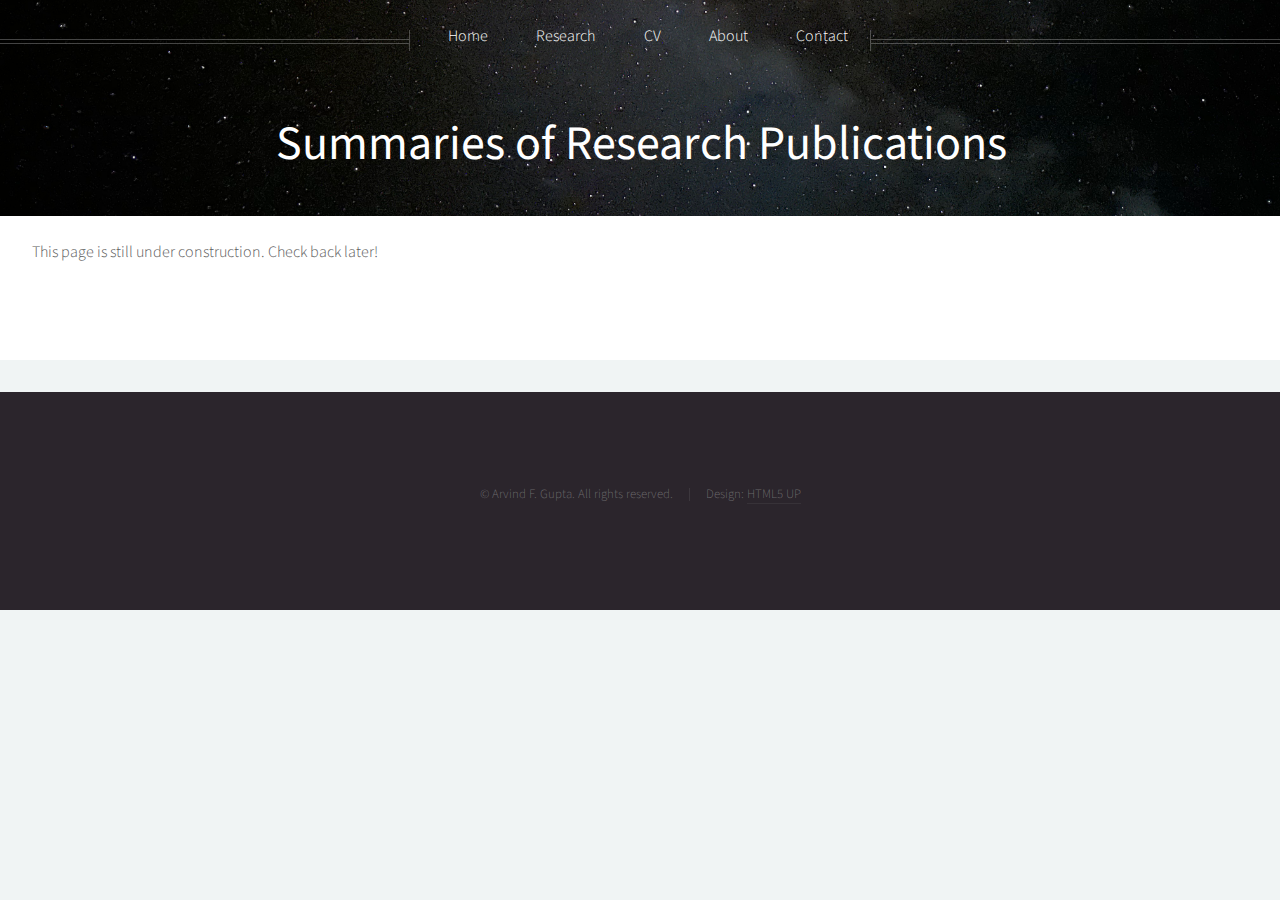
<file: article-summaries.html>
<!DOCTYPE HTML>
<!--
	Helios by HTML5 UP
	html5up.net | @ajlkn
	Free for personal and commercial use under the CCA 3.0 license (html5up.net/license)
-->
<html>
	<head>
		<title>Research</title>
		<meta charset="utf-8" />
		<meta name="viewport" content="width=device-width, initial-scale=1, user-scalable=no" />
		<link rel="stylesheet" href="assets/css/main.css" />
		<noscript><link rel="stylesheet" href="assets/css/noscript.css" /></noscript>
	</head>
	<body class="no-sidebar is-preload">
		<div id="page-wrapper">

			<!-- Header -->
				<div id="header">

					<!-- Inner -->
						<div class="inner">
							<header>
								<h1>Summaries of Research Publications</h1>
							</header>
						</div>

					<!-- Nav -->
						<nav id="nav">
							<ul>
								<li><a href="index.html">Home</a></li>
								<li>
									<a href="index.html#nets">Research</a>
									<ul>
										<li><a href="neid-earth-twin-survey.html">The NEID Earth Twin Survey</a></li>
										<li><a href="giant-planet-migration.html">Giant Exoplanet Migration</a></li>
										<li><a href="stellar-oscillations.html">Stellar Oscillations</a></li>
										<li><a href="information-theory.html">Information Theory</a></li>
										<li><a href="poster-gallery.html">Poster Gallery</a></li>
										<li><a href="article-summaries.html">Article Summaries</a></li>
									</ul>
								</li>
								<li><a href="CV_ArvindFGupta_NOIRLab.pdf">CV</a></li>
								<li><a href="about-me.html">About</a></li>
								<li><a href="contact-me.html">Contact</a></li>
							</ul>
						</nav>

				</div>


			<!-- Main -->
				<div class="wrapper style2">

					<article id="main" class="container special">
    					</br>
						<p>
						This page is still under construction. Check back later!
						</p>
					</article>

				</div>


			<!-- Footer -->
				<div id="footer">
                    <div class="copyright">
						<ul class="menu">
							<li>&copy; Arvind F. Gupta. All rights reserved.</li><li>Design: <a href="http://html5up.net">HTML5 UP</a></li>
						</ul>				
					</div>
				</div>
		</div>

		<!-- Scripts -->
			<script src="assets/js/jquery.min.js"></script>
			<script src="assets/js/jquery.dropotron.min.js"></script>
			<script src="assets/js/jquery.scrolly.min.js"></script>
			<script src="assets/js/jquery.scrollex.min.js"></script>
			<script src="assets/js/browser.min.js"></script>
			<script src="assets/js/breakpoints.min.js"></script>
			<script src="assets/js/util.js"></script>
			<script src="assets/js/main.js"></script>

	</body>
</html>
</file>
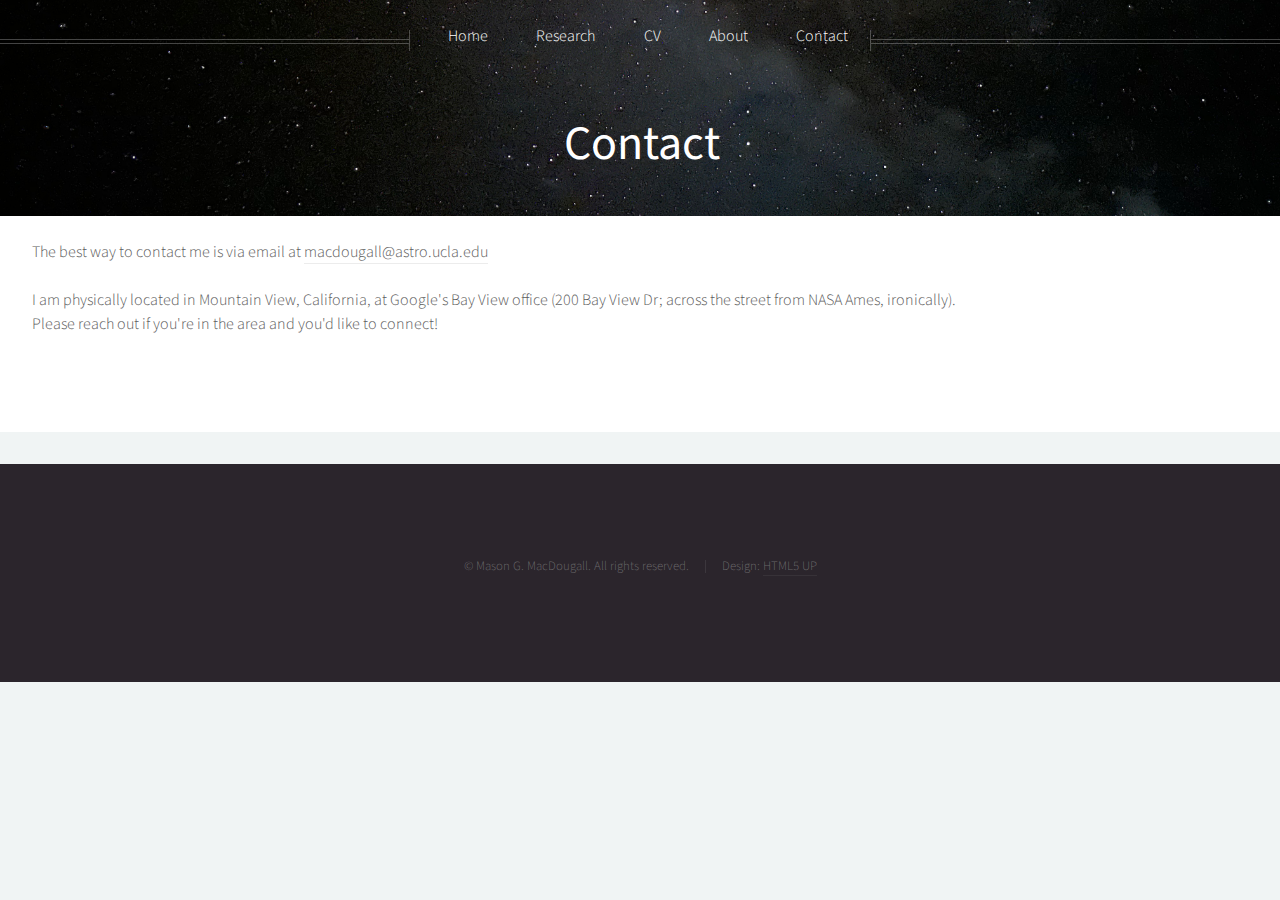
<file: contact-me.html>
<!DOCTYPE HTML>
<!--
	Helios by HTML5 UP
	html5up.net | @ajlkn
	Free for personal and commercial use under the CCA 3.0 license (html5up.net/license)
-->
<html>
	<head>
		<title>Mason G. MacDougall</title>
		<meta charset="utf-8" />
		<meta name="viewport" content="width=device-width, initial-scale=1, user-scalable=no" />
		<link rel="stylesheet" href="assets/css/main.css" />
		<noscript><link rel="stylesheet" href="assets/css/noscript.css" /></noscript>
	</head>
	<body class="no-sidebar is-preload">
		<div id="page-wrapper">

			<!-- Header -->
				<div id="header">

					<!-- Inner -->
						<div class="inner">
							<header>
								<h1>Contact</h1>
							</header>
						</div>

					<!-- Nav -->
						<nav id="nav">
							<ul>
								<li><a href="index.html">Home</a></li>
								<li>
									<a href="index.html#nets">Research</a>
									<ul>
										<li><a href="neid-earth-twin-survey.html">The NEID Earth Twin Survey</a></li>
										<li><a href="giant-planet-migration.html">Giant Exoplanet Migration</a></li>
										<li><a href="stellar-oscillations.html">Stellar Oscillations</a></li>
										<li><a href="information-theory.html">Information Theory</a></li>
										<li><a href="article-summaries.html">Article Summaries</a></li>
									</ul>
								</li>
								<li><a href="MasonMacDougall-CV.pdf">CV</a></li>
								<li><a href="about-me.html">About</a></li>
								<li><a href="contact-me.html">Contact</a></li>
							</ul>
						</nav>

				</div>


			<!-- Main -->
				<div class="wrapper style2">

					<article id="main" class="container special">
						<p>
    						<br/>
							The best way to contact me is via email at <a href="mailto:macdougall@astro.ucla.edu">macdougall@astro.ucla.edu</a>
    						<br/>
    						<br/>
                            I am physically located in Mountain View, California, at Google's Bay View office (200 Bay View Dr; across the street from NASA Ames, ironically).
    						<br/>
                            Please reach out if you're in the area and you'd like to connect!						
						</p>
					</article>

				</div>


			<!-- Footer -->
				<div id="footer">
                    <div class="copyright">
						<ul class="menu">
							<li>&copy; Mason G. MacDougall. All rights reserved.</li><li>Design: <a href="http://html5up.net">HTML5 UP</a></li>
						</ul>				
					</div>
				</div>
		</div>

		<!-- Scripts -->
			<script src="assets/js/jquery.min.js"></script>
			<script src="assets/js/jquery.dropotron.min.js"></script>
			<script src="assets/js/jquery.scrolly.min.js"></script>
			<script src="assets/js/jquery.scrollex.min.js"></script>
			<script src="assets/js/browser.min.js"></script>
			<script src="assets/js/breakpoints.min.js"></script>
			<script src="assets/js/util.js"></script>
			<script src="assets/js/main.js"></script>

	</body>
</html>
</file>
<file: assets/css/noscript.css>
/*
	Helios by HTML5 UP
	html5up.net | @ajlkn
	Free for personal and commercial use under the CCA 3.0 license (html5up.net/license)
*/

/* Carousel */

	.carousel {
		overflow-x: auto;
	}

/* Header */

	body.homepage.is-preload #header:after {
		opacity: 0;
	}
</file>
<file: assets/css/main.css>
@import url("https://fonts.googleapis.com/css?family=Source+Sans+Pro:300,300italic,400,400italic,600");
@import url("fontawesome-all.min.css");
@import url("https://p5yb14d3.github.io/cdn/psyfi-font/1.0.0/css/psyfi-font.min.css");

/*
	Helios by HTML5 UP
	html5up.net | @ajlkn
	Free for personal and commercial use under the CCA 3.0 license (html5up.net/license)
*/

html, body, div, span, applet, object,
iframe, h1, h2, h2r, h3, h4, h5, h6, p, blockquote,
pre, a, abbr, acronym, address, big, cite,
code, del, dfn, em, img, ins, kbd, q, s, samp,
small, strike, strong, sub, sup, tt, var, b,
u, i, center, dl, dt, dd, ol, ul, li, fieldset,
form, label, legend, table, caption, tbody,
tfoot, thead, tr, th, td, article, aside,
canvas, details, embed, figure, figcaption,
footer, header, hgroup, menu, nav, output, ruby,
section, summary, time, mark, audio, video {
	margin: 0;
	padding: 0;
	border: 0;
	font-size: 100%;
	font: inherit;
	vertical-align: baseline;}

article, aside, details, figcaption, figure,
footer, header, hgroup, menu, nav, section {
	display: block;}

body {
	line-height: 1;
}

ol, ul {
	list-style: none;
}

blockquote, q {
	quotes: none;
}

	blockquote:before, blockquote:after, q:before, q:after {
		content: '';
		content: none;
	}

table {
	border-collapse: collapse;
	border-spacing: 0;
}

body {
	-webkit-text-size-adjust: none;
}

mark {
	background-color: transparent;
	color: inherit;
}

input::-moz-focus-inner {
	border: 0;
	padding: 0;
}

input, select, textarea {
	-moz-appearance: none;
	-webkit-appearance: none;
	-ms-appearance: none;
	appearance: none;
}

/* Basic */

	html {
		box-sizing: border-box;
	}

	*, *:before, *:after {
		box-sizing: inherit;
	}

	body {
		background: #f0f4f4;
		color: #5b5b5b;
		font-size: 15pt;
		line-height: 1.85em;
		font-family: 'Source Sans Pro', sans-serif;
		font-weight: 300;
	}

		body.is-preload *, body.is-preload *:before, body.is-preload *:after {
			-moz-animation: none !important;
			-webkit-animation: none !important;
			-ms-animation: none !important;
			animation: none !important;
			-moz-transition: none !important;
			-webkit-transition: none !important;
			-ms-transition: none !important;
			transition: none !important;
		}

	input, textarea, select {
		font-size: 15pt;
		line-height: 1.85em;
		font-family: 'Source Sans Pro', sans-serif;
		font-weight: 300;
	}

	h1, h2, h2r, h3, h4, h5, h6, hpub {
		font-weight: 400;
		color: #483949;
		line-height: 1.25em;
	}

	h1 a, h2 a, h3 a, h4 a, h5 a, h6 a, h2r a, hpub a {
		color: inherit;
		text-decoration: none;
		border-bottom-color: transparent;
	}

	h1 strong, h2 strong, h3 strong, h4 strong, h5 strong, h6 strong, h2r strong, hpub strong {
		font-weight: 600;
	}

	h2 {
		font-size: 2.85em;
	}

	h2r {
		font-size: 1.75em;
	}
	
	hpub {
		font-size: 1.25em;
		text-align: justify;
	}
	
	h3 {
		font-size: 1.25em;
	}

	h4 {
		font-size: 1em;
		margin: 0 0 0.25em 0;
	}

	strong, b {
		font-weight: 400;
		color: #483949;
	}

	em, i {
		font-style: italic;
	}

	a {
		color: inherit;
		border-bottom: solid 1px rgba(128, 128, 128, 0.15);
		text-decoration: none;
		-moz-transition: background-color 0.35s ease-in-out, color 0.35s ease-in-out, border-bottom-color 0.35s ease-in-out;
		-webkit-transition: background-color 0.35s ease-in-out, color 0.35s ease-in-out, border-bottom-color 0.35s ease-in-out;
		-ms-transition: background-color 0.35s ease-in-out, color 0.35s ease-in-out, border-bottom-color 0.35s ease-in-out;
		transition: background-color 0.35s ease-in-out, color 0.35s ease-in-out, border-bottom-color 0.35s ease-in-out;
	}

		a:hover {
			color: #ef8376;
			border-bottom-color: transparent;
		}

	sub {
		position: relative;
		top: 0.5em;
		font-size: 0.8em;
	}

	sup {
		position: relative;
		top: -0.5em;
		font-size: 0.8em;
	}

	blockquote {
		border-left: solid 0.5em #ddd;
		padding: 1em 0 1em 2em;
		font-style: italic;
	}

	p, ul, ol, dl, table {
		margin-bottom: 1em;
	}

	p {
		text-align: justify;
	}

	br.clear {
		clear: both;
	}

	hr {
		position: relative;
		display: block;
		border: 0;
		top: 4.5em;
		margin-bottom: 9em;
		height: 6px;
		border-top: solid 1px rgba(128, 128, 128, 0.2);
		border-bottom: solid 1px rgba(128, 128, 128, 0.2);
	}

		hr:before, hr:after {
			content: '';
			position: absolute;
			top: -8px;
			display: block;
			width: 1px;
			height: 21px;
			background: rgba(128, 128, 128, 0.2);
		}

		hr:before {
			left: -1px;
		}

		hr:after {
			right: -1px;
		}

	.timestamp {
		color: rgba(128, 128, 128, 0.75);
		font-size: 0.8em;
	}

/* Container */

	.container {
		margin: 0 auto;
		max-width: 100%;
		width: 1400px;
	}

		@media screen and (max-width: 1680px) {

			.container {
				width: 1200px;
			}

		}

		@media screen and (max-width: 1280px) {

			.container {
				width: 100%;
			}

		}

		@media screen and (max-width: 960px) {

			.container {
				width: 100%;
			}

		}

		@media screen and (max-width: 840px) {

			.container {
				width: 100%;
			}

		}

		@media screen and (max-width: 736px) {

			.container {
				width: 100%;
			}

		}

/* FrontPage */

  .frontpage {
  display: flex;
  align-items: center;
  justify-content: center
}

/* Row */

	.row {
		display: flex;
		flex-wrap: wrap;
		box-sizing: border-box;
		align-items: stretch;
	}

		.row > * {
			box-sizing: border-box;
		}

		.row.gtr-uniform > * > :last-child {
			margin-bottom: 0;
		}

		.row.aln-left {
			justify-content: flex-start;
		}

		.row.aln-center {
			justify-content: center;
		}

		.row.aln-right {
			justify-content: flex-end;
		}

		.row.aln-top {
			align-items: flex-start;
		}

		.row.aln-middle {
			align-items: center;
		}

		.row.aln-bottom {
			align-items: flex-end;
		}

		.row > .imp {
			order: -1;
		}

		.row > .col-1 {
			width: 8.33333%;
		}

		.row > .off-1 {
			margin-left: 8.33333%;
		}

		.row > .col-2 {
			width: 16.66667%;
		}

		.row > .off-2 {
			margin-left: 16.66667%;
		}

		.row > .col-3 {
			width: 25%;
		}

		.row > .off-3 {
			margin-left: 25%;
		}

		.row > .col-4 {
			width: 33.33333%;
		}

		.row > .off-4 {
			margin-left: 33.33333%;
		}

		.row > .col-5 {
			width: 41.66667%;
		}

		.row > .off-5 {
			margin-left: 41.66667%;
		}

		.row > .col-6 {
			width: 50%;
		}

		.row > .off-6 {
			margin-left: 50%;
		}

		.row > .col-7 {
			width: 58.33333%;
		}

		.row > .off-7 {
			margin-left: 58.33333%;
		}

		.row > .col-8 {
			width: 66.66667%;
		}

		.row > .off-8 {
			margin-left: 66.66667%;
		}

		.row > .col-9 {
			width: 75%;
		}

		.row > .off-9 {
			margin-left: 75%;
		}

		.row > .col-10 {
			width: 83.33333%;
		}

		.row > .off-10 {
			margin-left: 83.33333%;
		}

		.row > .col-11 {
			width: 91.66667%;
		}

		.row > .off-11 {
			margin-left: 91.66667%;
		}

		.row > .col-12 {
			width: 100%;
		}

		.row > .off-12 {
			margin-left: 100%;
		}

        .row > .col-profileimg {
            width: 30%;
            margin-left: 10%;
            margin-top: 1.5em;
            margin-bottom: 1.7em;
        }

        .row > .col-profiletxt {
            width: 55%;
            margin-left: -5%;
            margin-top: 1.5em;
            margin-bottom: 1.7em;
        }
        
        .row > .col-resimg-r {
            width: 40%;
            margin-left: 1%;
            margin-top: 1em;
            margin-bottom: 1em;
            padding-top: 2em;
        }        
        .row > .col-restxt-l {
            width: 40%;
            margin-left: 10%;
            margin-top: 1em;
            margin-bottom: 1.7em;
        }        
        .row > .col-resimg-l {
            width: 40%;
            margin-left: 10%;
            margin-top: 1em;
            margin-bottom: 1em;
            padding-top: 2em;
        }        
        .row > .col-restxt-r {
            width: 40%;
            margin-left: 1%;
            margin-top: 1em;
            margin-bottom: 1.7em;
        }

		.row.gtr-0 {
			margin-top: 0px;
			margin-left: 0px;
		}

			.row.gtr-0 > * {
				padding: 0px 0 0 0px;
			}

			.row.gtr-0.gtr-uniform {
				margin-top: 0px;
			}

				.row.gtr-0.gtr-uniform > * {
					padding-top: 0px;
				}

		.row.gtr-25 {
			margin-top: -10px;
			margin-left: -10px;
		}

			.row.gtr-25 > * {
				padding: 10px 0 0 10px;
			}

			.row.gtr-25.gtr-uniform {
				margin-top: -10px;
			}

				.row.gtr-25.gtr-uniform > * {
					padding-top: 10px;
				}

		.row.gtr-50 {
			margin-top: -20px;
			margin-left: -20px;
		}

			.row.gtr-50 > * {
				padding: 20px 0 0 20px;
			}

			.row.gtr-50.gtr-uniform {
				margin-top: -20px;
			}

				.row.gtr-50.gtr-uniform > * {
					padding-top: 20px;
				}

		.row {
			margin-top: -40px;
			margin-left: -40px;
		}

			.row > * {
				padding: 40px 0 0 40px;
			}

			.row.gtr-uniform {
				margin-top: -40px;
			}

				.row.gtr-uniform > * {
					padding-top: 40px;
				}

		.row.gtr-150 {
			margin-top: -60px;
			margin-left: -60px;
		}

			.row.gtr-150 > * {
				padding: 60px 0 0 60px;
			}

			.row.gtr-150.gtr-uniform {
				margin-top: -60px;
			}

				.row.gtr-150.gtr-uniform > * {
					padding-top: 60px;
				}

		.row.gtr-200 {
			margin-top: -80px;
			margin-left: -80px;
		}

			.row.gtr-200 > * {
				padding: 80px 0 0 80px;
			}

			.row.gtr-200.gtr-uniform {
				margin-top: -80px;
			}

				.row.gtr-200.gtr-uniform > * {
					padding-top: 80px;
				}

		@media screen and (max-width: 1680px) {

			.row {
				display: flex;
				flex-wrap: wrap;
				box-sizing: border-box;
				align-items: stretch;
			}

				.row > * {
					box-sizing: border-box;
				}

				.row.gtr-uniform > * > :last-child {
					margin-bottom: 0;
				}

				.row.aln-left {
					justify-content: flex-start;
				}

				.row.aln-center {
					justify-content: center;
				}

				.row.aln-right {
					justify-content: flex-end;
				}

				.row.aln-top {
					align-items: flex-start;
				}

				.row.aln-middle {
					align-items: center;
				}

				.row.aln-bottom {
					align-items: flex-end;
				}

				.row > .imp-wide {
					order: -1;
				}

				.row > .col-1-wide {
					width: 8.33333%;
				}

				.row > .off-1-wide {
					margin-left: 8.33333%;
				}

				.row > .col-2-wide {
					width: 16.66667%;
				}

				.row > .off-2-wide {
					margin-left: 16.66667%;
				}

				.row > .col-3-wide {
					width: 25%;
				}

				.row > .off-3-wide {
					margin-left: 25%;
				}

				.row > .col-4-wide {
					width: 33.33333%;
				}

				.row > .off-4-wide {
					margin-left: 33.33333%;
				}

				.row > .col-5-wide {
					width: 41.66667%;
				}

				.row > .off-5-wide {
					margin-left: 41.66667%;
				}

				.row > .col-6-wide {
					width: 50%;
				}

				.row > .off-6-wide {
					margin-left: 50%;
				}

				.row > .col-7-wide {
					width: 58.33333%;
				}

				.row > .off-7-wide {
					margin-left: 58.33333%;
				}

				.row > .col-8-wide {
					width: 66.66667%;
				}

				.row > .off-8-wide {
					margin-left: 66.66667%;
				}

				.row > .col-9-wide {
					width: 75%;
				}

				.row > .off-9-wide {
					margin-left: 75%;
				}

				.row > .col-10-wide {
					width: 83.33333%;
				}

				.row > .off-10-wide {
					margin-left: 83.33333%;
				}

				.row > .col-11-wide {
					width: 91.66667%;
				}

				.row > .off-11-wide {
					margin-left: 91.66667%;
				}

				.row > .col-12-wide {
					width: 100%;
				}

				.row > .off-12-wide {
					margin-left: 100%;
				}

				.row.gtr-0 {
					margin-top: 0px;
					margin-left: 0px;
				}

					.row.gtr-0 > * {
						padding: 0px 0 0 0px;
					}

					.row.gtr-0.gtr-uniform {
						margin-top: 0px;
					}

						.row.gtr-0.gtr-uniform > * {
							padding-top: 0px;
						}

				.row.gtr-25 {
					margin-top: -10px;
					margin-left: -10px;
				}

					.row.gtr-25 > * {
						padding: 10px 0 0 10px;
					}

					.row.gtr-25.gtr-uniform {
						margin-top: -10px;
					}

						.row.gtr-25.gtr-uniform > * {
							padding-top: 10px;
						}

				.row.gtr-50 {
					margin-top: -20px;
					margin-left: -20px;
				}

					.row.gtr-50 > * {
						padding: 20px 0 0 20px;
					}

					.row.gtr-50.gtr-uniform {
						margin-top: -20px;
					}

						.row.gtr-50.gtr-uniform > * {
							padding-top: 20px;
						}

				.row {
					margin-top: -40px;
					margin-left: -40px;
				}

					.row > * {
						padding: 40px 0 0 40px;
					}

					.row.gtr-uniform {
						margin-top: -40px;
					}

						.row.gtr-uniform > * {
							padding-top: 40px;
						}

				.row.gtr-150 {
					margin-top: -60px;
					margin-left: -60px;
				}

					.row.gtr-150 > * {
						padding: 60px 0 0 60px;
					}

					.row.gtr-150.gtr-uniform {
						margin-top: -60px;
					}

						.row.gtr-150.gtr-uniform > * {
							padding-top: 60px;
						}

				.row.gtr-200 {
					margin-top: -80px;
					margin-left: -80px;
				}

					.row.gtr-200 > * {
						padding: 80px 0 0 80px;
					}

					.row.gtr-200.gtr-uniform {
						margin-top: -80px;
					}

						.row.gtr-200.gtr-uniform > * {
							padding-top: 80px;
						}

		}

		@media screen and (max-width: 1280px) {

			.row {
				display: flex;
				flex-wrap: wrap;
				box-sizing: border-box;
				align-items: stretch;
			}

				.row > * {
					box-sizing: border-box;
				}

				.row.gtr-uniform > * > :last-child {
					margin-bottom: 0;
				}

				.row.aln-left {
					justify-content: flex-start;
				}

				.row.aln-center {
					justify-content: center;
				}

				.row.aln-right {
					justify-content: flex-end;
				}

				.row.aln-top {
					align-items: flex-start;
				}

				.row.aln-middle {
					align-items: center;
				}

				.row.aln-bottom {
					align-items: flex-end;
				}

				.row > .imp-normal {
					order: -1;
				}

				.row > .col-1-normal {
					width: 8.33333%;
				}

				.row > .off-1-normal {
					margin-left: 8.33333%;
				}

				.row > .col-2-normal {
					width: 16.66667%;
				}

				.row > .off-2-normal {
					margin-left: 16.66667%;
				}

				.row > .col-3-normal {
					width: 25%;
				}

				.row > .off-3-normal {
					margin-left: 25%;
				}

				.row > .col-4-normal {
					width: 33.33333%;
				}

				.row > .off-4-normal {
					margin-left: 33.33333%;
				}

				.row > .col-5-normal {
					width: 41.66667%;
				}

				.row > .off-5-normal {
					margin-left: 41.66667%;
				}

				.row > .col-6-normal {
					width: 50%;
				}

				.row > .off-6-normal {
					margin-left: 50%;
				}

				.row > .col-7-normal {
					width: 58.33333%;
				}

				.row > .off-7-normal {
					margin-left: 58.33333%;
				}

				.row > .col-8-normal {
					width: 66.66667%;
				}

				.row > .off-8-normal {
					margin-left: 66.66667%;
				}

				.row > .col-9-normal {
					width: 75%;
				}

				.row > .off-9-normal {
					margin-left: 75%;
				}

				.row > .col-10-normal {
					width: 83.33333%;
				}

				.row > .off-10-normal {
					margin-left: 83.33333%;
				}

				.row > .col-11-normal {
					width: 91.66667%;
				}

				.row > .off-11-normal {
					margin-left: 91.66667%;
				}

				.row > .col-12-normal {
					width: 100%;
				}

				.row > .off-12-normal {
					margin-left: 100%;
				}

				.row.gtr-0 {
					margin-top: 0px;
					margin-left: 0px;
				}

					.row.gtr-0 > * {
						padding: 0px 0 0 0px;
					}

					.row.gtr-0.gtr-uniform {
						margin-top: 0px;
					}

						.row.gtr-0.gtr-uniform > * {
							padding-top: 0px;
						}

				.row.gtr-25 {
					margin-top: -9px;
					margin-left: -9px;
				}

					.row.gtr-25 > * {
						padding: 9px 0 0 9px;
					}

					.row.gtr-25.gtr-uniform {
						margin-top: -9px;
					}

						.row.gtr-25.gtr-uniform > * {
							padding-top: 9px;
						}

				.row.gtr-50 {
					margin-top: -18px;
					margin-left: -18px;
				}

					.row.gtr-50 > * {
						padding: 18px 0 0 18px;
					}

					.row.gtr-50.gtr-uniform {
						margin-top: -18px;
					}

						.row.gtr-50.gtr-uniform > * {
							padding-top: 18px;
						}

				.row {
					margin-top: -36px;
					margin-left: -36px;
				}

					.row > * {
						padding: 36px 0 0 36px;
					}

					.row.gtr-uniform {
						margin-top: -36px;
					}

						.row.gtr-uniform > * {
							padding-top: 36px;
						}

				.row.gtr-150 {
					margin-top: -54px;
					margin-left: -54px;
				}

					.row.gtr-150 > * {
						padding: 54px 0 0 54px;
					}

					.row.gtr-150.gtr-uniform {
						margin-top: -54px;
					}

						.row.gtr-150.gtr-uniform > * {
							padding-top: 54px;
						}

				.row.gtr-200 {
					margin-top: -72px;
					margin-left: -72px;
				}

					.row.gtr-200 > * {
						padding: 72px 0 0 72px;
					}

					.row.gtr-200.gtr-uniform {
						margin-top: -72px;
					}

						.row.gtr-200.gtr-uniform > * {
							padding-top: 72px;
						}

		}

		@media screen and (max-width: 960px) {

			.row {
				display: flex;
				flex-wrap: wrap;
				box-sizing: border-box;
				align-items: stretch;
			}

				.row > * {
					box-sizing: border-box;
				}

				.row.gtr-uniform > * > :last-child {
					margin-bottom: 0;
				}

				.row.aln-left {
					justify-content: flex-start;
				}

				.row.aln-center {
					justify-content: center;
				}

				.row.aln-right {
					justify-content: flex-end;
				}

				.row.aln-top {
					align-items: flex-start;
				}

				.row.aln-middle {
					align-items: center;
				}

				.row.aln-bottom {
					align-items: flex-end;
				}

				.row > .imp-narrow {
					order: -1;
				}

				.row > .col-1-narrow {
					width: 8.33333%;
				}

				.row > .off-1-narrow {
					margin-left: 8.33333%;
				}

				.row > .col-2-narrow {
					width: 16.66667%;
				}

				.row > .off-2-narrow {
					margin-left: 16.66667%;
				}

				.row > .col-3-narrow {
					width: 25%;
				}

				.row > .off-3-narrow {
					margin-left: 25%;
				}

				.row > .col-4-narrow {
					width: 33.33333%;
				}

				.row > .off-4-narrow {
					margin-left: 33.33333%;
				}

				.row > .col-5-narrow {
					width: 41.66667%;
				}

				.row > .off-5-narrow {
					margin-left: 41.66667%;
				}

				.row > .col-6-narrow {
					width: 50%;
				}

				.row > .off-6-narrow {
					margin-left: 50%;
				}

				.row > .col-7-narrow {
					width: 58.33333%;
				}

				.row > .off-7-narrow {
					margin-left: 58.33333%;
				}

				.row > .col-8-narrow {
					width: 66.66667%;
				}

				.row > .off-8-narrow {
					margin-left: 66.66667%;
				}

				.row > .col-9-narrow {
					width: 75%;
				}

				.row > .off-9-narrow {
					margin-left: 75%;
				}

				.row > .col-10-narrow {
					width: 83.33333%;
				}

				.row > .off-10-narrow {
					margin-left: 83.33333%;
				}

				.row > .col-11-narrow {
					width: 91.66667%;
				}

				.row > .off-11-narrow {
					margin-left: 91.66667%;
				}

				.row > .col-12-narrow {
					width: 100%;
				}

				.row > .off-12-narrow {
					margin-left: 100%;
				}

				.row.gtr-0 {
					margin-top: 0px;
					margin-left: 0px;
				}

					.row.gtr-0 > * {
						padding: 0px 0 0 0px;
					}

					.row.gtr-0.gtr-uniform {
						margin-top: 0px;
					}

						.row.gtr-0.gtr-uniform > * {
							padding-top: 0px;
						}

				.row.gtr-25 {
					margin-top: -8px;
					margin-left: -8px;
				}

					.row.gtr-25 > * {
						padding: 8px 0 0 8px;
					}

					.row.gtr-25.gtr-uniform {
						margin-top: -8px;
					}

						.row.gtr-25.gtr-uniform > * {
							padding-top: 8px;
						}

				.row.gtr-50 {
					margin-top: -16px;
					margin-left: -16px;
				}

					.row.gtr-50 > * {
						padding: 16px 0 0 16px;
					}

					.row.gtr-50.gtr-uniform {
						margin-top: -16px;
					}

						.row.gtr-50.gtr-uniform > * {
							padding-top: 16px;
						}

				.row {
					margin-top: -32px;
					margin-left: -32px;
				}

					.row > * {
						padding: 32px 0 0 32px;
					}

					.row.gtr-uniform {
						margin-top: -32px;
					}

						.row.gtr-uniform > * {
							padding-top: 32px;
						}

				.row.gtr-150 {
					margin-top: -48px;
					margin-left: -48px;
				}

					.row.gtr-150 > * {
						padding: 48px 0 0 48px;
					}

					.row.gtr-150.gtr-uniform {
						margin-top: -48px;
					}

						.row.gtr-150.gtr-uniform > * {
							padding-top: 48px;
						}

				.row.gtr-200 {
					margin-top: -64px;
					margin-left: -64px;
				}

					.row.gtr-200 > * {
						padding: 64px 0 0 64px;
					}

					.row.gtr-200.gtr-uniform {
						margin-top: -64px;
					}

						.row.gtr-200.gtr-uniform > * {
							padding-top: 64px;
						}

		}

		@media screen and (max-width: 840px) {

			.row {
				display: flex;
				flex-wrap: wrap;
				box-sizing: border-box;
				align-items: stretch;
			}

				.row > * {
					box-sizing: border-box;
				}

				.row.gtr-uniform > * > :last-child {
					margin-bottom: 0;
				}

				.row.aln-left {
					justify-content: flex-start;
				}

				.row.aln-center {
					justify-content: center;
				}

				.row.aln-right {
					justify-content: flex-end;
				}

				.row.aln-top {
					align-items: flex-start;
				}

				.row.aln-middle {
					align-items: center;
				}

				.row.aln-bottom {
					align-items: flex-end;
				}

				.row > .imp-narrower {
					order: -1;
				}

				.row > .col-1-narrower {
					width: 8.33333%;
				}

				.row > .off-1-narrower {
					margin-left: 8.33333%;
				}

				.row > .col-2-narrower {
					width: 16.66667%;
				}

				.row > .off-2-narrower {
					margin-left: 16.66667%;
				}

				.row > .col-3-narrower {
					width: 25%;
				}

				.row > .off-3-narrower {
					margin-left: 25%;
				}

				.row > .col-4-narrower {
					width: 33.33333%;
				}

				.row > .off-4-narrower {
					margin-left: 33.33333%;
				}

				.row > .col-5-narrower {
					width: 41.66667%;
				}

				.row > .off-5-narrower {
					margin-left: 41.66667%;
				}

				.row > .col-6-narrower {
					width: 50%;
				}

				.row > .off-6-narrower {
					margin-left: 50%;
				}

				.row > .col-7-narrower {
					width: 58.33333%;
				}

				.row > .off-7-narrower {
					margin-left: 58.33333%;
				}

				.row > .col-8-narrower {
					width: 66.66667%;
				}

				.row > .off-8-narrower {
					margin-left: 66.66667%;
				}

				.row > .col-9-narrower {
					width: 75%;
				}

				.row > .off-9-narrower {
					margin-left: 75%;
				}

				.row > .col-10-narrower {
					width: 83.33333%;
				}

				.row > .off-10-narrower {
					margin-left: 83.33333%;
				}

				.row > .col-11-narrower {
					width: 91.66667%;
				}

				.row > .off-11-narrower {
					margin-left: 91.66667%;
				}

				.row > .col-12-narrower {
					width: 100%;
				}

				.row > .off-12-narrower {
					margin-left: 100%;
				}

				.row.gtr-0 {
					margin-top: 0px;
					margin-left: 0px;
				}

					.row.gtr-0 > * {
						padding: 0px 0 0 0px;
					}

					.row.gtr-0.gtr-uniform {
						margin-top: 0px;
					}

						.row.gtr-0.gtr-uniform > * {
							padding-top: 0px;
						}

				.row.gtr-25 {
					margin-top: -8px;
					margin-left: -8px;
				}

					.row.gtr-25 > * {
						padding: 8px 0 0 8px;
					}

					.row.gtr-25.gtr-uniform {
						margin-top: -8px;
					}

						.row.gtr-25.gtr-uniform > * {
							padding-top: 8px;
						}

				.row.gtr-50 {
					margin-top: -16px;
					margin-left: -16px;
				}

					.row.gtr-50 > * {
						padding: 16px 0 0 16px;
					}

					.row.gtr-50.gtr-uniform {
						margin-top: -16px;
					}

						.row.gtr-50.gtr-uniform > * {
							padding-top: 16px;
						}

				.row {
					margin-top: -32px;
					margin-left: -32px;
				}

					.row > * {
						padding: 32px 0 0 32px;
					}

					.row.gtr-uniform {
						margin-top: -32px;
					}

						.row.gtr-uniform > * {
							padding-top: 32px;
						}

				.row.gtr-150 {
					margin-top: -48px;
					margin-left: -48px;
				}

					.row.gtr-150 > * {
						padding: 48px 0 0 48px;
					}

					.row.gtr-150.gtr-uniform {
						margin-top: -48px;
					}

						.row.gtr-150.gtr-uniform > * {
							padding-top: 48px;
						}

				.row.gtr-200 {
					margin-top: -64px;
					margin-left: -64px;
				}

					.row.gtr-200 > * {
						padding: 64px 0 0 64px;
					}

					.row.gtr-200.gtr-uniform {
						margin-top: -64px;
					}

						.row.gtr-200.gtr-uniform > * {
							padding-top: 64px;
						}

		}

		@media screen and (max-width: 736px) {

			.row {
				display: flex;
				flex-wrap: wrap;
				box-sizing: border-box;
				align-items: stretch;
			}

				.row > * {
					box-sizing: border-box;
				}

				.row.gtr-uniform > * > :last-child {
					margin-bottom: 0;
				}

				.row.aln-left {
					justify-content: flex-start;
				}

				.row.aln-center {
					justify-content: center;
				}

				.row.aln-right {
					justify-content: flex-end;
				}

				.row.aln-top {
					align-items: flex-start;
				}

				.row.aln-middle {
					align-items: center;
				}

				.row.aln-bottom {
					align-items: flex-end;
				}

				.row > .imp-mobile {
					order: -1;
				}

				.row > .col-1-mobile {
					width: 8.33333%;
				}

				.row > .off-1-mobile {
					margin-left: 8.33333%;
				}

				.row > .col-2-mobile {
					width: 16.66667%;
				}

				.row > .off-2-mobile {
					margin-left: 16.66667%;
				}

				.row > .col-3-mobile {
					width: 25%;
				}

				.row > .off-3-mobile {
					margin-left: 25%;
				}

				.row > .col-4-mobile {
					width: 33.33333%;
				}

				.row > .off-4-mobile {
					margin-left: 33.33333%;
				}

				.row > .col-5-mobile {
					width: 41.66667%;
				}

				.row > .off-5-mobile {
					margin-left: 41.66667%;
				}

				.row > .col-6-mobile {
					width: 50%;
				}

				.row > .off-6-mobile {
					margin-left: 50%;
				}

				.row > .col-7-mobile {
					width: 58.33333%;
				}

				.row > .off-7-mobile {
					margin-left: 58.33333%;
				}

				.row > .col-8-mobile {
					width: 66.66667%;
				}

				.row > .off-8-mobile {
					margin-left: 66.66667%;
				}

				.row > .col-9-mobile {
					width: 75%;
				}

				.row > .off-9-mobile {
					margin-left: 75%;
				}

				.row > .col-10-mobile {
					width: 83.33333%;
				}

				.row > .off-10-mobile {
					margin-left: 83.33333%;
				}

				.row > .col-11-mobile {
					width: 91.66667%;
				}

				.row > .off-11-mobile {
					margin-left: 91.66667%;
				}

				.row > .col-12-mobile {
					width: 100%;
				}

				.row > .off-12-mobile {
					margin-left: 100%;
				}

				.row.gtr-0 {
					margin-top: 0px;
					margin-left: 0px;
				}

					.row.gtr-0 > * {
						padding: 0px 0 0 0px;
					}

					.row.gtr-0.gtr-uniform {
						margin-top: 0px;
					}

						.row.gtr-0.gtr-uniform > * {
							padding-top: 0px;
						}

				.row.gtr-25 {
					margin-top: -5px;
					margin-left: -5px;
				}

					.row.gtr-25 > * {
						padding: 5px 0 0 5px;
					}

					.row.gtr-25.gtr-uniform {
						margin-top: -5px;
					}

						.row.gtr-25.gtr-uniform > * {
							padding-top: 5px;
						}

				.row.gtr-50 {
					margin-top: -10px;
					margin-left: -10px;
				}

					.row.gtr-50 > * {
						padding: 10px 0 0 10px;
					}

					.row.gtr-50.gtr-uniform {
						margin-top: -10px;
					}

						.row.gtr-50.gtr-uniform > * {
							padding-top: 10px;
						}

				.row {
					margin-top: -20px;
					margin-left: -20px;
				}

					.row > * {
						padding: 20px 0 0 20px;
					}

					.row.gtr-uniform {
						margin-top: -20px;
					}

						.row.gtr-uniform > * {
							padding-top: 20px;
						}

				.row.gtr-150 {
					margin-top: -30px;
					margin-left: -30px;
				}

					.row.gtr-150 > * {
						padding: 30px 0 0 30px;
					}

					.row.gtr-150.gtr-uniform {
						margin-top: -30px;
					}

						.row.gtr-150.gtr-uniform > * {
							padding-top: 30px;
						}

				.row.gtr-200 {
					margin-top: -40px;
					margin-left: -40px;
				}

					.row.gtr-200 > * {
						padding: 40px 0 0 40px;
					}

					.row.gtr-200.gtr-uniform {
						margin-top: -40px;
					}

						.row.gtr-200.gtr-uniform > * {
							padding-top: 40px;
						}

		}

/* Sections/Article */

	section, article {
		margin-bottom: 3em;
	}

		section > :last-child, section:last-child, article > :last-child, article:last-child {
			margin-bottom: 0;
		}

		section.special > header, section.special > footer, article.special > header, article.special > footer {
			text-align: center;
		}

	.row > section, .row > article {
		margin-bottom: 0;
	}

	header {
		margin: 0 0 1em 0;
	}

		header > p {
			display: block;
			font-size: 1.5em;
			margin: 1em 0 2em 0;
			line-height: 1.5em;
			text-align: inherit;
		}

	footer {
		margin: 2.5em 0 0 0;
	}

/* Image */

	.image {
		position: relative;
		display: inline-block;
		border: 0;
		outline: 0;
	}

		.image img {
			display: block;
			width: 100%;
		}

		.image.fit {
			display: block;
			width: 70%;
		}
		
		.image.fitc {
			display: block;
			width: 100%;
			vertical-align: middle;
		}


		.image.featured {
			display: block;
			width: 100%;
			padding-top: 2em;
			margin: 0 0 4em 0;
		}

		.image.pub {
			display: block;
			width: 75%;
			padding-top: 2em;
			margin: 0 0 2em 0;
		}

		.image.left {
			float: left;
			margin: 0 2em 2em 0;
		}

		.image.centered {
			display: block;
			margin: 0 0 2em 0;
		}

			.image.centered img {
				margin: 0 auto;
				width: auto;
			}

/* List */

	ul {
		list-style: disc;
		padding-left: 1em;
	}

		ul li {
			padding-left: 0.5em;
		}

	ol {
		list-style: decimal;
		padding-left: 1.25em;
	}

		ol li {
			padding-left: 0.25em;
		}

/* Actions */

	ul.actions {
		margin: 3em 0 0 0;
		list-style: none;
		padding-left: 0;
	}

		form ul.actions {
			margin-top: 0;
		}

		ul.actions li {
			display: inline-block;
			margin: 0 0.75em 0 0.75em;
			padding-left: 0;
		}

			ul.actions li:first-child {
				margin-left: 0;
			}

			ul.actions li:last-child {
				margin-right: 0;
			}

/* Divided */

	ul.divided {
		list-style: none;
		padding-left: 0;
	}

		ul.divided li {
			border-top: solid 1px rgba(128, 128, 128, 0.2);
			padding-top: 1.5em;
			margin-top: 1.5em;
			padding-left: 0;
		}

			ul.divided li:first-child {
				border-top: 0;
				padding-top: 0;
				margin-top: 0;
			}

/* Menu */

	ul.menu {
		height: 1em;
		line-height: 1em;
		list-style: none;
		padding-left: 0;
	}

		ul.menu li {
			display: inline-block;
			border-left: solid 1px rgba(128, 128, 128, 0.2);
			padding-left: 1.25em;
			margin-left: 1.25em;
		}

			ul.menu li:first-child {
				border-left: 0;
				padding-left: 0;
				margin-left: 0;
			}

/* Icons */

	ul.icons {
		position: relative;
		background: rgba(128, 128, 128, 0.05);
		border-radius: 4em;
		display: inline-block;
		padding: 0.35em 0.75em 0.35em 0.75em;
		font-size: 1.25em;
		cursor: default;
		list-style: none;
	}

		ul.icons li {
			display: inline-block;
			padding-left: 0;
		}

			ul.icons li a {
				display: inline-block;
				background: none;
				width: 2.5em;
				height: 2.5em;
				line-height: 2.5em;
				text-align: center;
				border-radius: 100%;
				border: 0;
				color: inherit;
			}

				ul.icons li a:hover {
					color: #ef8376;
				}

/* Form */

	form label {
		display: block;
		font-weight: 400;
		color: #483949;
		margin: 0 0 1em 0;
	}

	form input[type="text"],
	form input[type="email"],
	form input[type="password"],
	form select,
	form textarea {
		-webkit-appearance: none;
		display: block;
		border: 0;
		background: #fafafa;
		width: 100%;
		border-radius: 0.5em;
		border: solid 1px #E5E5E5;
		padding: 1em;
		-moz-transition: background-color 0.35s ease-in-out, border-color 0.35s ease-in-out;
		-webkit-transition: background-color 0.35s ease-in-out, border-color 0.35s ease-in-out;
		-ms-transition: background-color 0.35s ease-in-out, border-color 0.35s ease-in-out;
		transition: background-color 0.35s ease-in-out, border-color 0.35s ease-in-out;
	}

		form input[type="text"]:focus,
		form input[type="email"]:focus,
		form input[type="password"]:focus,
		form select:focus,
		form textarea:focus {
			background: #fff;
			border-color: #df7366;
		}

	form input[type="text"],
	form input[type="email"],
	form input[type="password"],
	form select {
		line-height: 1em;
	}

	form textarea {
		min-height: 9em;
	}

	form ::-webkit-input-placeholder {
		color: #555 !important;
	}

	form :-moz-placeholder {
		color: #555 !important;
	}

	form ::-moz-placeholder {
		color: #555 !important;
	}

	form :-ms-input-placeholder {
		color: #555 !important;
	}

	form ::-moz-focus-inner {
		border: 0;
	}

/* Table */

	table {
		width: 100%;
	}

		table.default {
			width: 100%;
		}

			table.default tbody tr {
				border-top: solid 1px #e5e5e5;
			}

				table.default tbody tr:first-child {
					border-top: 0;
				}

				table.default tbody tr:nth-child(2n+1) {
					background: #fafafa;
				}

			table.default td {
				padding: 0.5em 1em 0.5em 1em;
			}

			table.default th {
				text-align: left;
				font-weight: 400;
				padding: 0.5em 1em 0.5em 1em;
			}

			table.default thead {
				border-bottom: solid 2px #e5e5e5;
			}

			table.default tfoot {
				border-top: solid 2px #e5e5e5;
			}

/* Button */

	input[type="button"],
	input[type="submit"],
	input[type="reset"],
	button,
	.button {
		position: relative;
		display: inline-block;
		background: #df7366;
		color: #fff;
		text-align: center;
		border-radius: 0.5em;
		text-decoration: none;
		padding: 0.65em 3em 0.65em 3em;
		border: 0;
		cursor: pointer;
		outline: 0;
		font-weight: 300;
		-moz-transition: background-color 0.35s ease-in-out, color 0.35s ease-in-out, border-bottom-color 0.35s ease-in-out;
		-webkit-transition: background-color 0.35s ease-in-out, color 0.35s ease-in-out, border-bottom-color 0.35s ease-in-out;
		-ms-transition: background-color 0.35s ease-in-out, color 0.35s ease-in-out, border-bottom-color 0.35s ease-in-out;
		transition: background-color 0.35s ease-in-out, color 0.35s ease-in-out, border-bottom-color 0.35s ease-in-out;
	}

		input[type="button"]:hover,
		input[type="submit"]:hover,
		input[type="reset"]:hover,
		button:hover,
		.button:hover {
			color: #fff;
			background: #ef8376;
		}

		input[type="button"].alt,
		input[type="submit"].alt,
		input[type="reset"].alt,
		button.alt,
		.button.alt {
			background: #2B252C;
		}

			input[type="button"].alt:hover,
			input[type="submit"].alt:hover,
			input[type="reset"].alt:hover,
			button.alt:hover,
			.button.alt:hover {
				background: #3B353C;
			}

/* Post */

	.post.stub {
		text-align: center;
	}

		.post.stub header {
			margin: 0;
		}

/* Icons */

	.icon {
		text-decoration: none;
		text-decoration: none;
	}

		.icon:before {
			-moz-osx-font-smoothing: grayscale;
			-webkit-font-smoothing: antialiased;
			display: inline-block;
			font-style: normal;
			font-variant: normal;
			text-rendering: auto;
			line-height: 1;
			text-transform: none !important;
			font-family: 'Font Awesome 5 Free';
			font-weight: 400;
		}

		.icon:before {
			line-height: inherit;
			font-size: 1.25em;
		}

		.icon > .label {
			display: none;
		}

		.icon.solid:before {
			font-weight: 900;
		}
		
		.icon.start:before {
			font-weight: 900;
			font-size: 3.25em;
		}
		
		.icon.brands:before {
			font-family: 'Font Awesome 5 Brands';
		}

		.icon.circled {
			position: relative;
			display: inline-block;
			background: #2b252c;
			color: #fff;
			border-radius: 100%;
			width: 3em;
			height: 3em;
			line-height: 3em;
			text-align: center;
			font-size: 1.25em;
		}

			header .icon.circled {
				margin: 0 0 2em 0;
			}

/* Wrapper */

	.wrapper {
		background: #fff;
		margin: 0 0 2em 0;
		padding: 6em 0 6em 0;
	}

		.wrapper.style2 {
			padding-top: 0;
		}

    .profile {
		background: #fff;
		margin: 0 0 2em 0;
		padding: 1em 0 0em 0;
	}

    .addbar {
		margin: 0 0 -0.5em 0;
		padding: 0em 0 0em 0;
	}

/* Header */

	#header {
		position: relative;
		background-image: url("../../images/milky_way_dark.jpeg");
		background-size: cover;
		background-position: center center;
		background-attachment: fixed;
		color: #fff;
		text-align: center;
		padding: 7.5em 0 2em 0;
		cursor: default;
	}

		#header:before {
			content: '';
			display: inline-block;
			vertical-align: middle;
			height: 100%;
		}

		#header .inner {
			position: relative;
			z-index: 1;
			margin: 0;
			display: inline-block;
			vertical-align: middle;
		}

		#header header {
			display: inline-block;
		}

			#header header > p {
				font-size: 1.25em;
				margin: 0;
			}

		#header h1 {
			color: #fff;
			font-size: 3em;
			line-height: 1em;
		}

			#header h1 a {
				color: inherit;
			}

		#header .button {
			display: inline-block;
			border-radius: 100%;
			width: 4.5em;
			height: 4.5em;
			line-height: 4.5em;
			text-align: center;
			font-size: 1.25em;
			padding: 0;
		}

		#header hr {
			top: 1.5em;
			margin-bottom: 3em;
			border-bottom-color: rgba(192, 192, 192, 0.35);
			box-shadow: inset 0 1px 0 0 rgba(192, 192, 192, 0.35);
		}

			#header hr:before, #header hr:after {
				background: rgba(192, 192, 192, 0.35);
			}

		#header footer {
			margin: 1em 0 0 0;
		}

	body.homepage #header {
		height: 100vh;
		min-height: 10em;
	}

		body.homepage #header h1 {
			font-size: 4em;
		}

		body.homepage #header:after {
			content: '';
			display: block;
			position: absolute;
			left: 0;
			top: 0;
			width: 100%;
			height: 100%;
			opacity: 1;
		}

	body.homepage.is-preload #header:after {
		opacity: 1;
	}

/* Nav */

	#nav {
		position: absolute;
		top: 0;
		left: 0;
		width: 100%;
		text-align: center;
		padding: 1.5em 0 1.5em 0;
		z-index: 1;
		overflow: hidden;
	}

		#nav > ul {
			line-height: 0px;
			position: relative;
			display: inline-block;
			margin: 0;
			height: 21px;
			border-left: solid 1px rgba(192, 192, 192, 0.35);
			border-right: solid 1px rgba(192, 192, 192, 0.35);
		}

			#nav > ul:before, #nav > ul:after {
				content: '';
				display: block;
				width: 300%;
				position: absolute;
				top: 50%;
				margin-top: -2px;
				height: 5px;
				border-top: solid 1px rgba(192, 192, 192, 0.35);
				border-bottom: solid 1px rgba(192, 192, 192, 0.35);
			}

			#nav > ul:before {
				left: 100%;
				margin-left: 1px;
			}

			#nav > ul:after {
				right: 100%;
				margin-right: 1px;
			}

			#nav > ul > li {
				display: inline-block;
				margin: -9px 0.5em 0 0.5em;
				border-radius: 0.5em;
				padding: 0.85em;
				border: solid 1px transparent;
				-moz-transition: color 0.35s ease-in-out, border-color 0.35s ease-in-out;
				-webkit-transition: color 0.35s ease-in-out, border-color 0.35s ease-in-out;
				-ms-transition: color 0.35s ease-in-out, border-color 0.35s ease-in-out;
				transition: color 0.35s ease-in-out, border-color 0.35s ease-in-out;
			}

				#nav > ul > li.active {
					border-color: rgba(192, 192, 192, 0.35);
				}

				#nav > ul > li > a, #nav > ul > li > span {
					display: block;
					color: inherit;
					text-decoration: none;
					border: 0;
					outline: 0;
				}

				#nav > ul > li > ul {
					display: none;
				}

	.dropotron {
		background: rgba(255, 255, 255, 0.975);
		padding: 1em 1.25em 1em 1.25em;
		line-height: 1em;
		height: auto;
		text-align: left;
		border-radius: 0.5em;
		box-shadow: 0 0.15em 0.25em 0 rgba(0, 0, 0, 0.25);
		min-width: 12em;
		margin-top: -1em;
		list-style: none;
	}

		.dropotron li {
			border-top: solid 1px rgba(128, 128, 128, 0.2);
			color: #5b5b5b;
			padding-left: 0;
		}

			.dropotron li:first-child {
				border-top: 0;
			}

			.dropotron li:hover {
				color: #ef8376;
			}

			.dropotron li a, .dropotron li span {
				display: block;
				border: 0;
				padding: 0.5em 0 0.5em 0;
				-moz-transition: color 0.35s ease-in-out;
				-webkit-transition: color 0.35s ease-in-out;
				-ms-transition: color 0.35s ease-in-out;
				transition: color 0.35s ease-in-out;
			}

		.dropotron.level-0 {
			margin-top: 2em;
			font-size: 0.9em;
		}

			.dropotron.level-0:before {
				content: '';
				position: absolute;
				left: 50%;
				top: -0.7em;
				margin-left: -0.75em;
				border-bottom: solid 0.75em rgba(255, 255, 255, 0.975);
				border-left: solid 0.75em rgba(64, 64, 64, 0);
				border-right: solid 0.75em rgba(64, 64, 64, 0);
			}

/* Banner */

	#banner {
		background: #fff;
		text-align: center;
		padding: 4.5em 0 4.5em 0;
		margin-bottom: 0;
	}

		#banner header > p {
			margin-bottom: 0;
		}

/* Content */

	#content > hr {
		top: 3em;
		margin-bottom: 6em;
	}

	#content > section {
		margin-bottom: 0;
	}

/* Sidebar */

	#sidebar > hr {
		top: 3em;
		margin-bottom: 6em;
	}

		#sidebar > hr.first {
			display: none;
		}

	#sidebar > section {
		margin-bottom: 0;
	}

/* Main */

	#main {
		margin-bottom: 0;
	}

		#main section:first-of-type {
			padding-top: 2em;
		}

/* Footer */

	#footer {
		position: relative;
		overflow: hidden;
		padding: 6em 0 6em 0;
		background: #2b252c;
		color: #fff;
	}

		#footer .icon.circled {
			background: #fff;
			color: #2b252c;
		}

		#footer header {
			text-align: center;
			cursor: default;
		}

		#footer h2, #footer h3, #footer h4, #footer h5, #footer h6 {
			color: #fff;
		}

		#footer .contact {
			text-align: center;
		}

			#footer .contact p {
				text-align: center;
				margin: 0 0 3em 0;
			}

		#footer .copyright {
			text-align: center;
			color: rgba(128, 128, 128, 0.75);
			font-size: 0.8em;
			cursor: default;
		}

			#footer .copyright a {
				color: rgba(128, 128, 128, 0.75);
			}

				#footer .copyright a:hover {
					color: rgba(212, 212, 212, 0.85);
				}

/* Carousel */

	.carousel {
		position: relative;
		overflow: hidden;
		padding: 2em 0 2em 0;
		margin-bottom: 0;
	}

		.carousel .forward, .carousel .backward {
			position: absolute;
			top: 50%;
			width: 6em;
			height: 12em;
			margin-top: -6em;
			cursor: pointer;
		}

			.carousel .forward:before, .carousel .backward:before {
				content: '';
				display: block;
				width: 6em;
				height: 6em;
				border-radius: 100%;
				background-color: rgba(72, 57, 73, 0.5);
				position: absolute;
				top: 50%;
				margin-top: -3em;
				-moz-transition: background-color 0.35s ease-in-out;
				-webkit-transition: background-color 0.35s ease-in-out;
				-o-transition: background-color 0.35s ease-in-out;
				-ms-transition: background-color 0.35s ease-in-out;
				transition: background-color 0.35s ease-in-out;
				-webkit-backface-visibility: hidden;
			}

			.carousel .forward:after, .carousel .backward:after {
				content: '';
				width: 3em;
				height: 3em;
				position: absolute;
				top: 50%;
				margin: -1.5em 0 0 0;
				background: url("images/arrow.svg") no-repeat center center;
			}

			.carousel .forward:hover:before, .carousel .backward:hover:before {
				background-color: rgba(239, 131, 118, 0.75);
			}

		.carousel .forward {
			right: 0;
		}

			.carousel .forward:before {
				right: -3em;
			}

			.carousel .forward:after {
				right: -0.25em;
			}

		.carousel .backward {
			left: 0;
		}

			.carousel .backward:before {
				left: -3em;
			}

			.carousel .backward:after {
				left: -0.25em;
				-moz-transform: scaleX(-1);
				-webkit-transform: scaleX(-1);
				-ms-transform: scaleX(-1);
				transform: scaleX(-1);
			}

		.carousel .reel {
			white-space: nowrap;
			position: relative;
			-webkit-overflow-scrolling: touch;
			padding: 0 2em 0 2em;
		}

		.carousel article {
			display: inline-block;
			width: 18em;
			background: #fff;
			text-align: center;
			padding: 0 1em 3em 1em;
			margin: 0 2em 0 0;
			white-space: normal;
			opacity: 1.0;
		}

			.carousel article.loading {
				opacity: 1;
			}

			.carousel article .image {
				position: relative;
				left: -1em;
				top: 0;
				width: auto;
				margin-right: -2em;
				margin-bottom: 3em;
			}

			.carousel article p {
				text-align: center;
			}

/* Wide */

	@media screen and (max-width: 1680px) {

		/* Basic */

			body, input, textarea, select {
				font-size: 14pt;
				line-height: 1.75em;
			}

		/* Carousel */

			.carousel {
				padding: 1.5em 0 1.5em 0;
			}

				.carousel .reel {
					padding: 0 1.5em 0 1.5em;
				}

				.carousel article {
					width: 18em;
					margin: 0 1.25em 0 0;
				}

	}

/* Normal */

	@media screen and (max-width: 1280px) {

		/* Basic */

			body, input, textarea, select {
				font-size: 12pt;
				line-height: 1.5em;
			}

		/* Wrapper */

			.wrapper {
				padding-left: 2em;
				padding-right: 2em;
			}

		/* Header */

			#header {
				background-attachment: scroll;
			}

				#header .inner {
					padding-left: 2em;
					padding-right: 2em;
				}

		/* Banner */

			#banner {
				padding-left: 2em;
				padding-right: 2em;
			}

		/* Footer */

			#footer {
				padding-left: 2em;
				padding-right: 2em;
			}

	}

/* Narrow */

/* Narrower */

	@media screen and (max-width: 840px) {

		/* Basic */

			body, input, textarea, select {
				font-size: 13pt;
				line-height: 1.65em;
			}

			.tweet {
				text-align: center;
			}

			.timestamp {
				display: block;
				text-align: center;
			}

		/* Footer */

			#footer {
				padding: 4em 2em 4em 2em;
			}

		/* Carousel */

			.carousel {
				padding: 1.25em 0 1.25em 0;
			}

				.carousel article {
					width: 18em;
					margin: 0 1em 0 0;
				}

	}

/* Mobile */

	#navPanel, #titleBar {
		display: none;
	}

	@media screen and (max-width: 736px) {

		/* Basic */

			html, body {
				overflow-x: hidden;
			}

			body, input, textarea, select {
				font-size: 12.5pt;
				line-height: 1.5em;
			}

			h2 {
				font-size: 1.75em;
			}

			h2r {
				font-size: 1.5em;
			}
			hpub {
				font-size: 1.25em;
				text-align: justify;
			}

			h3 {
				font-size: 1.25em;
			}

			hr {
				top: 3em;
				margin-bottom: 6em;
			}

		/* Section/Article */

			section, article {
				margin-bottom: 2em;
			}

				section:last-child, article:last-child {
					margin-bottom: 0;
				}

			.row > section, .row > article {
				margin-bottom: 2em;
			}

			header > p {
				font-size: 1.25em;
			}

		/* Image */

			.image.featured {
				margin: 0 0 2em 0;
			}

			.image.left {
				margin: 0 1em 1em 0;
			}

			.image.centered {
				margin: 0 0 1em 0;
			}



		/* Actions */

			form ul.actions {
				margin-top: 0;
			}

			ul.actions li {
				display: block;
				margin: 0.75em 0 0 0;
			}

				ul.actions li:first-child {
					margin-top: 0;
				}

		/* Menu */

			ul.menu {
				height: auto;
				text-align: center;
			}

				ul.menu li {
					display: block;
					border: 0;
					padding: 0.75em 0 0 0;
					margin: 0;
				}

					ul.menu li:first-child {
						padding-top: 0;
					}

		/* Icons */

			ul.icons {
				font-size: 1em;
				padding: 0.35em 0.5em 0.35em 0.5em;
			}

				ul.icons li a {
					width: 2.25em;
				}

		/* Button */

			input[type="button"],
			input[type="submit"],
			input[type="reset"],
			button,
			.button {
				display: block;
				padding: 0;
				line-height: 3em;
				width: 100%;
			}

		/* Nav */

			#page-wrapper {
				-moz-backface-visibility: hidden;
				-webkit-backface-visibility: hidden;
				-ms-backface-visibility: hidden;
				backface-visibility: hidden;
				-moz-transition: -moz-transform 0.5s ease;
				-webkit-transition: -webkit-transform 0.5s ease;
				-ms-transition: -ms-transform 0.5s ease;
				transition: transform 0.5s ease;
				padding-bottom: 1px;
			}

			#navButton {
				-moz-backface-visibility: hidden;
				-webkit-backface-visibility: hidden;
				-ms-backface-visibility: hidden;
				backface-visibility: hidden;
				-moz-transition: -moz-transform 0.5s ease;
				-webkit-transition: -webkit-transform 0.5s ease;
				-ms-transition: -ms-transform 0.5s ease;
				transition: transform 0.5s ease;
				display: block;
				height: 44px;
				left: 0;
				position: fixed;
				top: 0;
				width: 100%;
				z-index: 10001;
			}

				#navButton .toggle {
					text-decoration: none;
					position: absolute;
					left: 0;
					top: 0;
					width: 100%;
					height: 100%;
					border: 0;
					outline: 0;
				}

					#navButton .toggle:before {
						-moz-osx-font-smoothing: grayscale;
						-webkit-font-smoothing: antialiased;
						display: inline-block;
						font-style: normal;
						font-variant: normal;
						text-rendering: auto;
						line-height: 1;
						text-transform: none !important;
						font-family: 'Font Awesome 5 Free';
						font-weight: 900;
					}

					#navButton .toggle:before {
						text-decoration: none;
						font-style: normal;
						content: '\f0c9';
						color: #fff;
						color: rgba(255, 255, 255, 0.75);
						text-align: center;
						display: block;
						font-size: 14px;
						width: 80px;
						height: 30px;
						line-height: 30px;
						position: absolute;
						left: 50%;
						margin-left: -40px;
						background: rgba(132, 128, 136, 0.75);
						border-top: 0;
						border-radius: 0 0 0.35em 0.35em;
					}

			#navPanel {
				-moz-backface-visibility: hidden;
				-webkit-backface-visibility: hidden;
				-ms-backface-visibility: hidden;
				backface-visibility: hidden;
				-moz-transform: translateY(-50vh);
				-webkit-transform: translateY(-50vh);
				-ms-transform: translateY(-50vh);
				transform: translateY(-50vh);
				-moz-transition: -moz-transform 0.5s ease;
				-webkit-transition: -webkit-transform 0.5s ease;
				-ms-transition: -ms-transform 0.5s ease;
				transition: transform 0.5s ease;
				display: block;
				height: 50vh;
				left: 0;
				overflow-y: auto;
				position: fixed;
				top: 0;
				width: 100%;
				z-index: 10002;
				background: #1f1920;
				box-shadow: inset 0px -2px 5px 0px rgba(0, 0, 0, 0.25);
				font-size: 1em;
			}

				#navPanel:before {
					content: '';
					display: block;
					position: absolute;
					left: 0;
					top: 0;
					width: 100%;
					height: 100%;
					background: url("images/overlay.png");
					background-size: 128px 128px;
				}

				#navPanel .link {
					position: relative;
					z-index: 1;
					display: block;
					text-decoration: none;
					padding: 0.5em;
					color: #ddd;
					border: 0;
					border-top: dotted 1px rgba(255, 255, 255, 0.05);
				}

					#navPanel .link:first-child {
						border-top: 0;
					}

					#navPanel .link.depth-0 {
						color: #fff;
						font-weight: 600;
					}

				#navPanel .indent-1 {
					display: inline-block;
					width: 1em;
				}

				#navPanel .indent-2 {
					display: inline-block;
					width: 2em;
				}

				#navPanel .indent-3 {
					display: inline-block;
					width: 3em;
				}

				#navPanel .indent-4 {
					display: inline-block;
					width: 4em;
				}

				#navPanel .indent-5 {
					display: inline-block;
					width: 5em;
				}

				#navPanel .depth-0 {
					color: #fff;
				}

			body.navPanel-visible #page-wrapper {
				-moz-transform: translateY(50vh);
				-webkit-transform: translateY(50vh);
				-ms-transform: translateY(50vh);
				transform: translateY(50vh);
			}

			body.navPanel-visible #navButton {
				-moz-transform: translateY(50vh);
				-webkit-transform: translateY(50vh);
				-ms-transform: translateY(50vh);
				transform: translateY(50vh);
			}

			body.navPanel-visible #navPanel {
				-moz-transform: translateY(0);
				-webkit-transform: translateY(0);
				-ms-transform: translateY(0);
				transform: translateY(0);
			}

		/* Wrapper */

			.wrapper {
				padding: 3em 1em 3em 1em;
			}

		/* Header */

			#header {
				background-attachment: scroll;
				padding: 2.5em 0 0 0;
			}

				#header .inner {
					padding-top: 1.5em;
					padding-left: 1em;
					padding-right: 1em;
				}

				#header header > p {
					font-size: 1em;
				}

				#header h1 {
					font-size: 1.75em;
				}

				#header hr {
					top: 1em;
					margin-bottom: 2.5em;
				}

			body.homepage #header {
				min-height: 0;
				padding: 5.5em 0 5em 0;
				height: auto;
			}

				body.homepage #header:before {
					display: none;
				}

				body.homepage #header h1 {
					font-size: 2.5em;
				}

		/* Nav */

			#nav {
				display: none;
			}

		/* Banner */

			#banner {
				padding: 3em 2em 3em 2em;
			}

		/* Sidebar */

			#sidebar > hr:first-of-type {
				display: block;
			}

		/* Main */

			#main > header {
				text-align: center;
			}

		/* Footer */

			#footer {
				padding-left: 1em;
				padding-right: 1em;
			}

		/* Carousel */

			.carousel {
				padding: 0.5em 0 0.5em 0;
			}

				.carousel .reel {
					padding: 0 0.5em 0 0.5em;
				}

				.carousel article {
					width: 14em;
					padding-bottom: 2em;
					margin: 0 0.5em 0 0;
				}

					.carousel article .image {
						margin-bottom: 2em;
					}

	}
</file>
